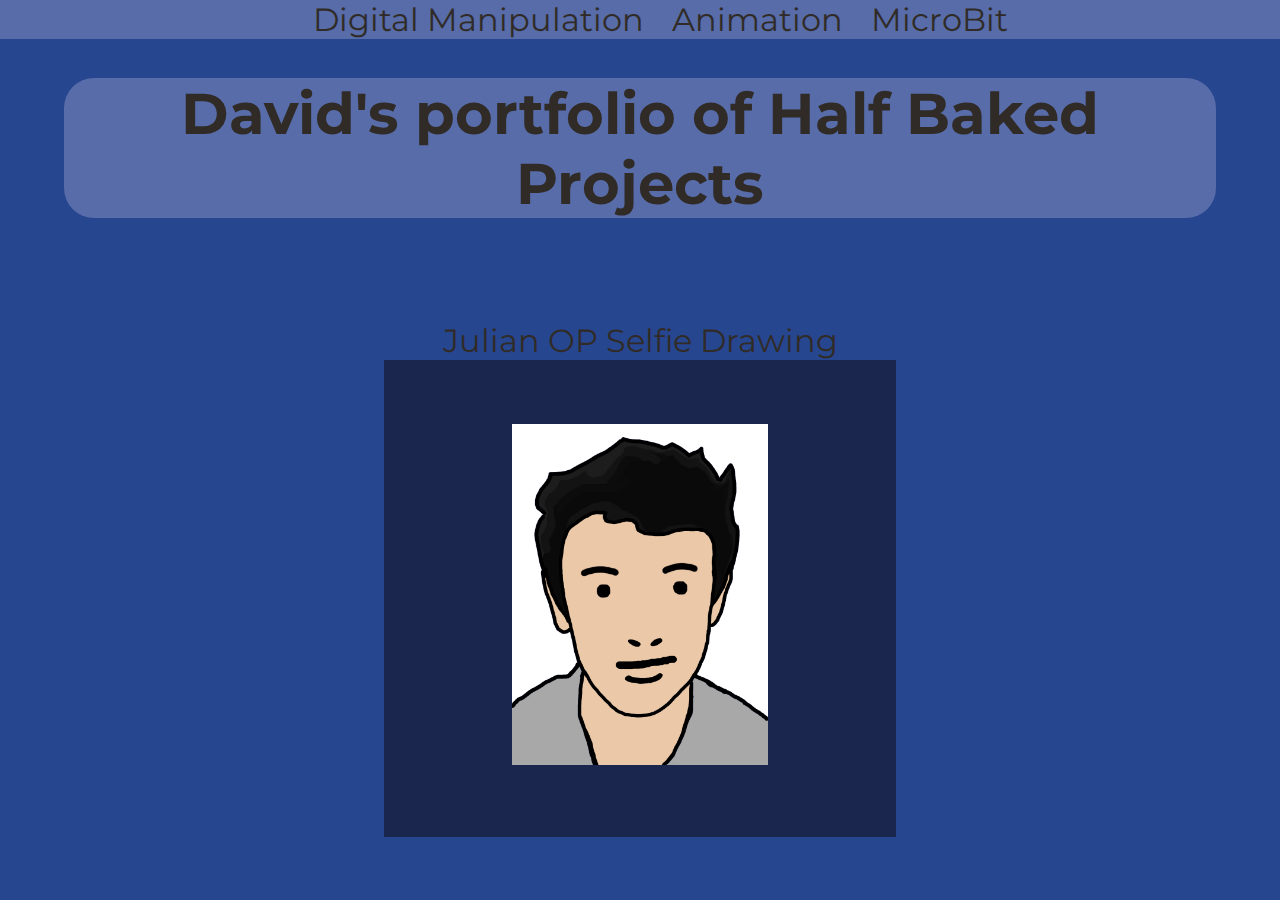
<file: index.html>
<!doctype html>
<html>

<head>
    <title> Homepage </title>

    <link rel="stylesheet" href="style.css">
    <link href="https://fonts.googleapis.com/css?family=Montserrat&display=swap" rel="stylesheet">
</head>


<body>

    <ul>

        <li><a href="digitalmanipulation.html">Digital Manipulation</a></li>
        <li><a href="animation.html">Animation</a></li>
        <li><a href="MicroBit.html">MicroBit</a></li>

    </ul>
    
    <br>

    <div class="title">
        <h1>David's portfolio of Half Baked Projects</h1>
    </div>

    <br>

    <div class="text"> Julian OP Selfie Drawing</div>

    <div class="img2">
        <img src="photo/Julian%20Op.png" alt="A Bad Drawing">
    </div>



</body>

</html>
</file>
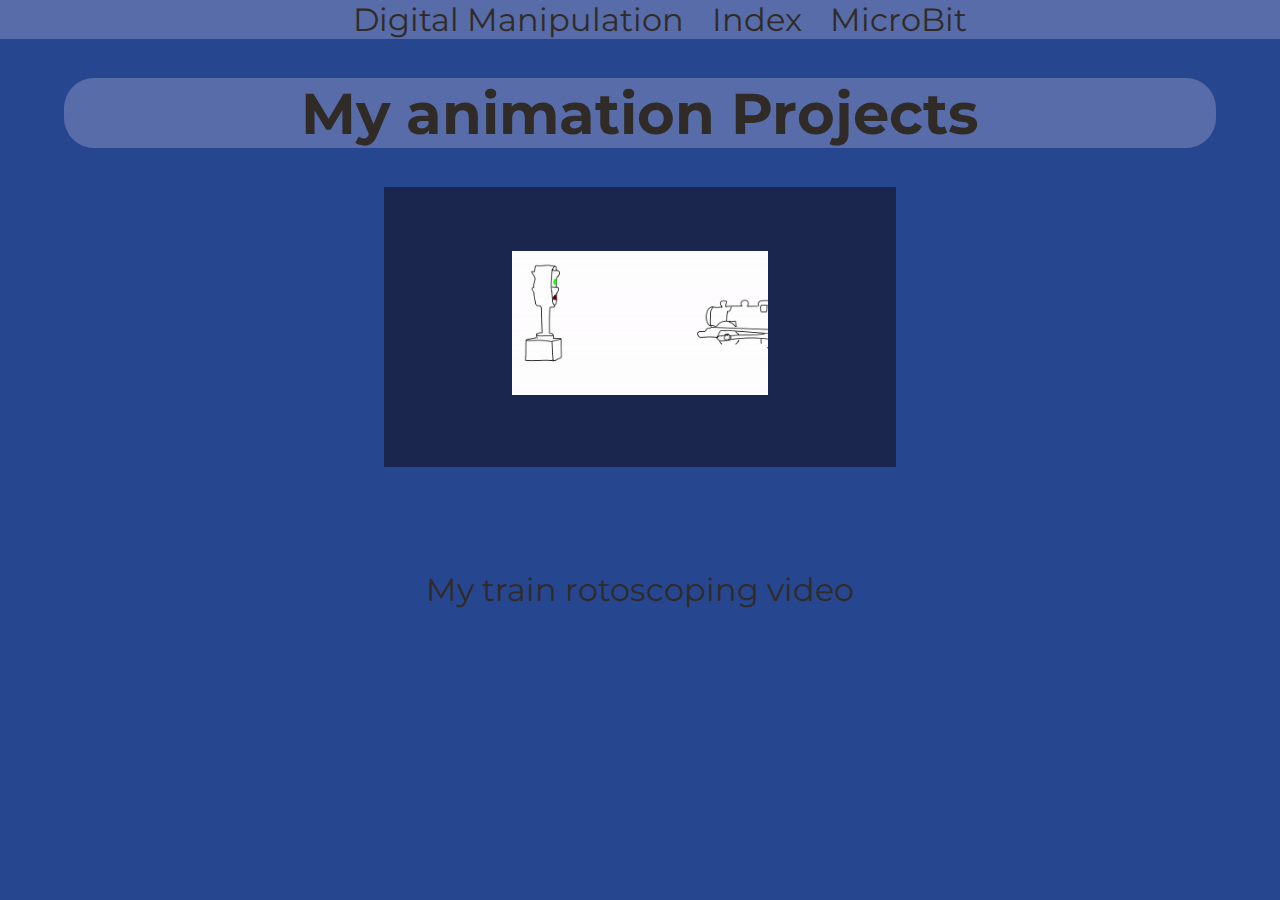
<file: animation.html>
<!doctype html>
<html>

    <head>
    <title> My Digital Portfolio Is Awesome </title>

    <link rel="stylesheet" href="style.css">
    <link href="https://fonts.googleapis.com/css?family=Montserrat&display=swap" rel="stylesheet">
</head>


<body>

    <ul>

        <li><a href="digitalmanipulation.html">Digital Manipulation</a></li>
        <li><a href="index.html">Index</a></li>
        <li><a href="MicroBit.html">MicroBit</a></li>

    </ul>

    <br>

    <div class="title">
        <h1>My animation Projects</h1>
    </div>

    <br>

    
    <div class="img1">
        <img src="photo/Train.gif" alt="Train Gif" width="60%">
    </div>

    <br>
    
    <div class="text">
        My train rotoscoping video
    </div>

</body>

</html>
</file>
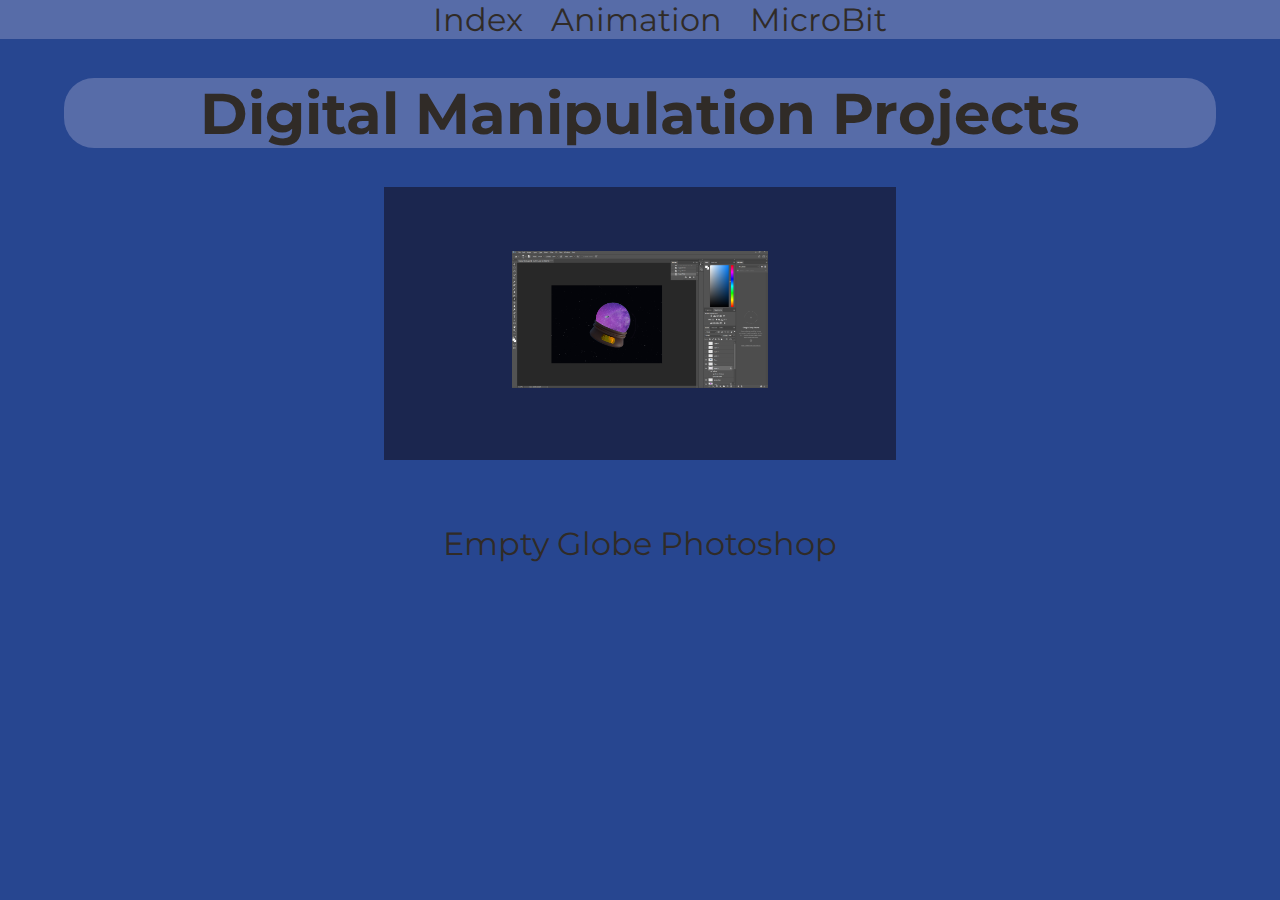
<file: digitalmanipulation.html>
<!doctype html>
<html>

    <head>
    <title> My Digital Portfolio Is Awesome </title>

    <link rel="stylesheet" href="style.css">
    <link href="https://fonts.googleapis.com/css?family=Montserrat&display=swap" rel="stylesheet">
</head>


<body>

    <ul>

        <li><a href="index.html">Index</a></li>
        <li><a href="animation.html">Animation</a></li>
        <li><a href="MicroBit.html">MicroBit</a></li>

    </ul>

    <br>

    <div class="title">
        <h1>Digital Manipulation Projects</h1>
    </div>

    <br>

    <div class="img1">
        <img src="photo/Empty%20Globe.png" alt="Train Gif" width="60%">
    </div>

    <div class="text">
        Empty Globe Photoshop
    </div>

</body>

</html>
</file>
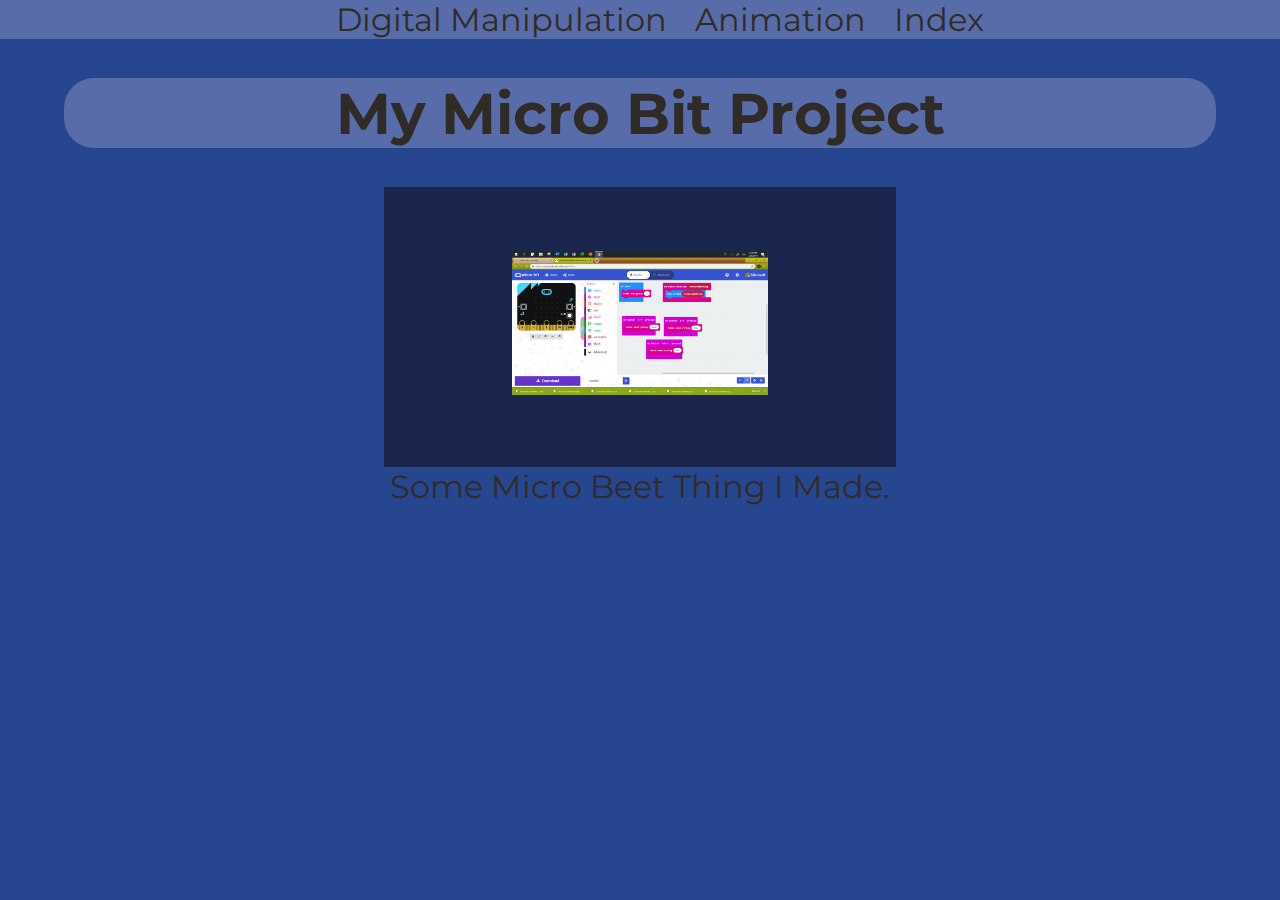
<file: MicroBit.html>
<!doctype html>
<html>

    <head>
    <title> The True Plan to Destory the World! </title>

    <link rel="stylesheet" href="style.css">
    <link href="https://fonts.googleapis.com/css?family=Montserrat&display=swap" rel="stylesheet">
</head>


<body>

    <ul>

        <li><a href="digitalmanipulation.html">Digital Manipulation</a></li>
        <li><a href="animation.html">Animation</a></li>
        <li><a href="index.html">Index</a></li>

    </ul>

    <br>

    <div class="title">
        <h1>My Micro Bit Project</h1>
    </div>

    <br>

    <div class="img2">
        <img src="photo/Micro%20Bit.png" alt="Beets" width="30%">
    </div>

    <span style="font-family: Montserrat"> Some Micro Beet Thing I Made. </span>

</body>

</html>
</file>
<file: style.css>
* {
    margin: 0 auto;
    text-align: center;

}


html {
    background-color: #274690;
    color: #302B27;
    font-size: 2em;
    font-family: 'Montserrat', sans-serif;
}

.box {
    background-color: black;
    height: 200px;
    width: 110%;

}

.style {
    background-color: aqua;
}


.img1 {
    width: 40%;
    padding-top: 5%;
    padding-bottom: 5%;
    align-content: center;
    background-color: #1B264F;
}

.img2 {
    width: 40%;
    padding-top: 5%;
    padding-bottom: 5%;
    align-content: center;
    background-color: #1B264F;
}

.text {
    color: #302B27;
    padding-top: 5%;
    align-content: center;
    font-family: "Montserrat";
}

ul {
    font-size: 1em;
    list-style-type: none;
    font-family: "Montserrat";
    background-color: #576CA8;
    height: 

}
.title {
    background-color: #576CA8; 
    border-radius: 30px;
    width: 90%;
    font-size: 0.9em; 
}

ul:hover {
    cursor: pointer;
}
    

li a {
    display: inline;
    color: #302B27;
    padding-left: 10px;
    padding-right: 10px;

    text-decoration: none;
}

li a:hover {
    background-color: #1B264F ;
    color: #F5F3F5;
}

li {
    border-spacing: 16px solid #bbb;
    display: inline;
    align-self: center;
}

li:last-child {
    border-right: none;
}

br {
    height: 5px;
}

img {
    
    width: 50%;
}
</file>
